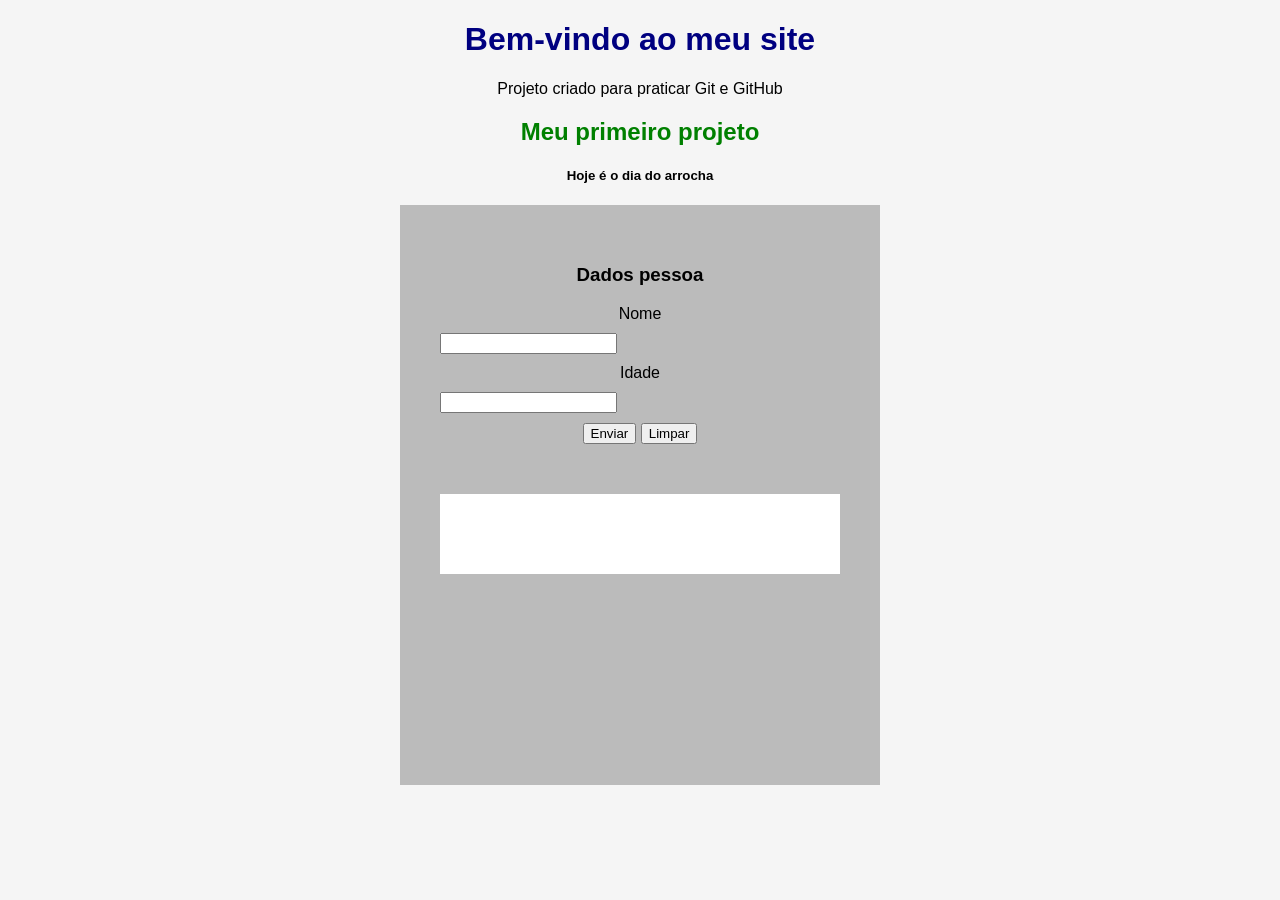
<file: projeto_desafio_web/index.html>
<!DOCTYPE html>
<html lang="pt-br">
<head>
    <meta charset="UTF-8">
    <meta name="viewport" content="width=device-width, initial-scale=1.0">
    <title>Meu primeiro site</title>

    <link rel="stylesheet" href="css/style.css">

    <script src="js/script.js" defer></script>
</head>
<body>

    <h1>Bem-vindo ao meu site</h1>

    <p>Projeto criado para praticar Git e GitHub</p>
    
    <h2> Meu primeiro projeto </h2>

    <h5>Hoje é o dia do arrocha</h5>

    <div id="div-form">
        <h3>Dados pessoa</h3>

        <form id="formulario-pessoa">
            <label for="name">Nome</label>
            <input type="text" name="nome" id="nome">

            <label for="idade">Idade</label>
            <input type="text" name="idade" id="idade">

            <button type="submit">Enviar</button>
            <button type="reset">Limpar
            </button>
        </form>

        <div id="div-dados">

        </div>
    </div>
</body>
</html>
</file>
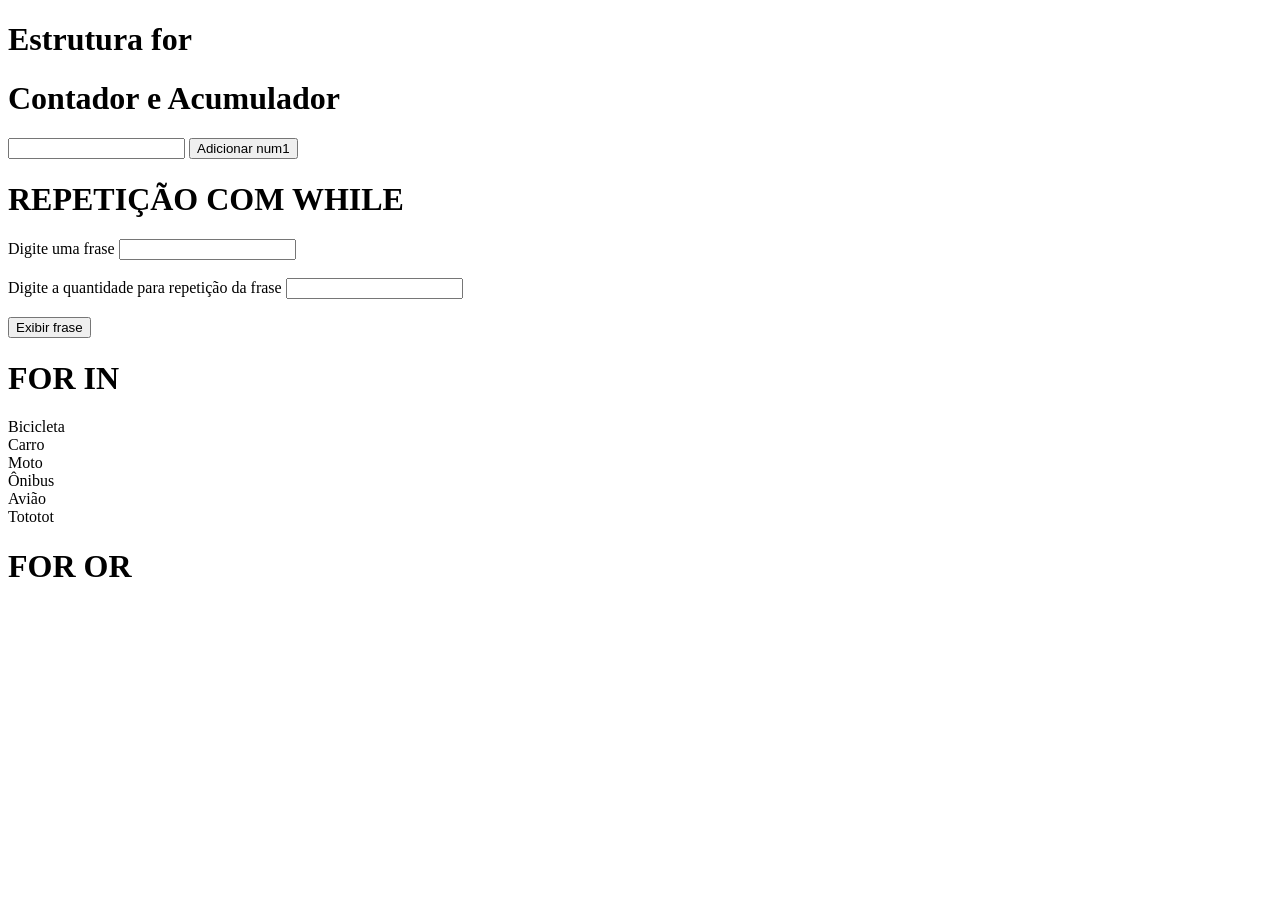
<file: projeto_logica_repeticoes/index.html>
<!DOCTYPE html>
<html lang="pt-br">
<head>
    <meta charset="UTF-8">
    <meta name="viewport" content="width=device-width, initial-scale=1.0">
    <title>Estruturas de repetições</title>

    <script src="js/scripts_repeticoes.js" defer></script>
</head>
<body>
    <div id="geral">
           <h1>Estrutura for</h1>

           <div id="div-for"></div>

           <h1>Contador e Acumulador</h1>
           <input type="text" name="num1" id="num1">
           <button id="btn-num1">Adicionar num1</button>

           <div id="result-cont-acum"></div>

           <h1>REPETIÇÃO COM WHILE</h1>
           <label for="msg">Digite uma frase</label>
           <input type="text" name="msg" id="msg"><br><br>

           <label for="numRepeticao">Digite a quantidade para repetição da frase</label>
           <input type="text" name="numRepeticao" id="numRepeticao"><br><br>

           <button id="btn-exibir">Exibir frase</button>

           <div id="result-frase"></div>

           <h1>FOR IN</h1>

           <div id="div-forin"></div>

           <h1>FOR OR</h1>

           <div id="div-foror"></div>
    </div>
     
</body>
</html>
</file>
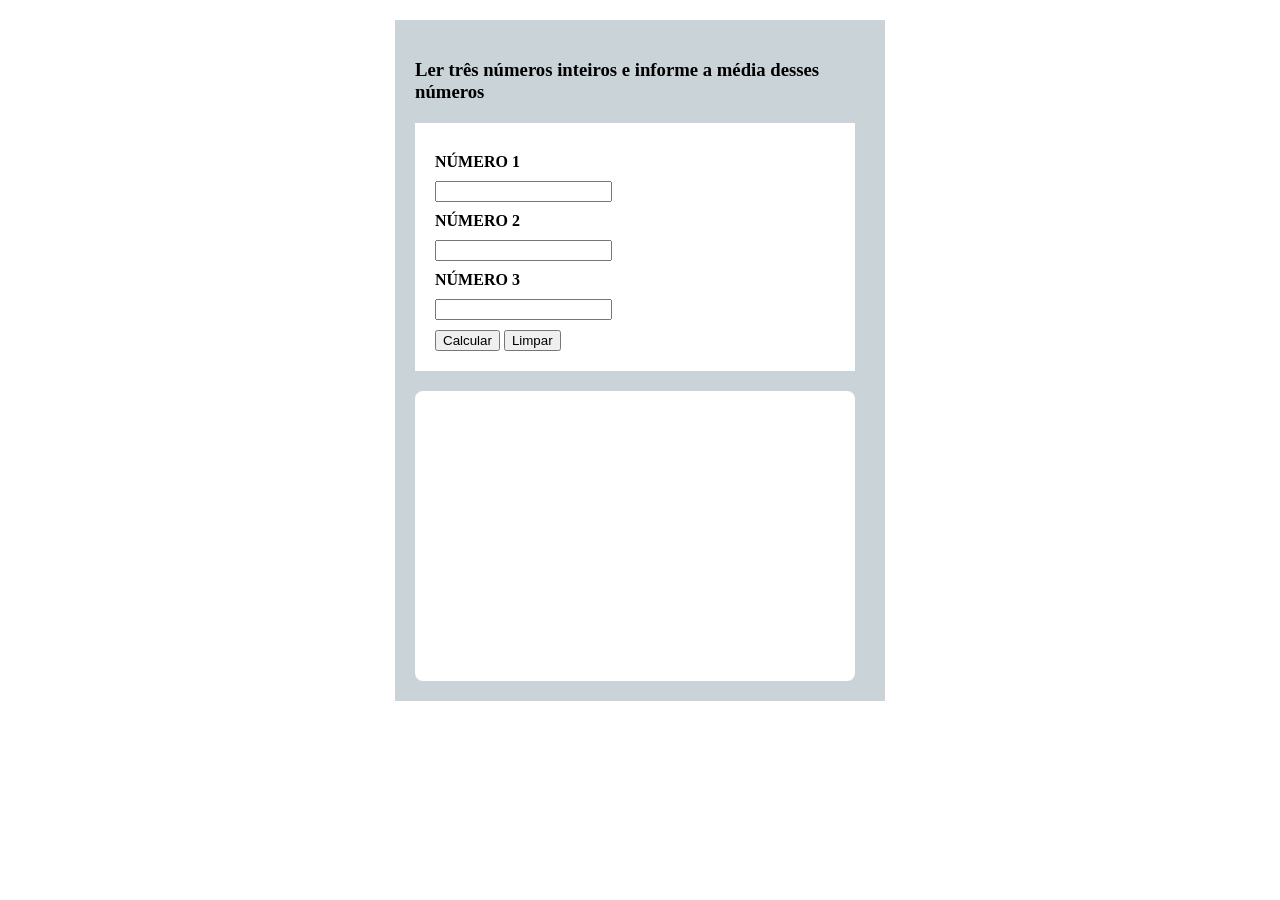
<file: projeto_logica/pagina_questao01.html>
<!DOCTYPE html>
<html lang="pt-br">
<head>
    <meta charset="UTF-8">
    <meta name="viewport" content="width=device-width, initial-scale=1.0">
    <title>Questão 01</title>

    <link rel="stylesheet" href="css/style.css">
    
    <script src="js/script_questao01.js" defer></script>
</head>
<body>
    <div id="geral">
        <h3> Ler três números inteiros e informe a média desses números</h3>

        <form id="formulario">
            <label for="num1">Número 1</label>
            <input type="text" name="num1" id="num1">

            <label for="num2">Número 2</label>
            <input type="text" name="num2" id="num2">

            <label for="num3">Número 3</label>
            <input type="text" name="num3" id="num3">

            <button type="submit"> Calcular</button>
            <button type="resert"> Limpar</button>
        </form>

        <div id="resultado">
        </div>
    </div>
    
</body>
</html>
</file>
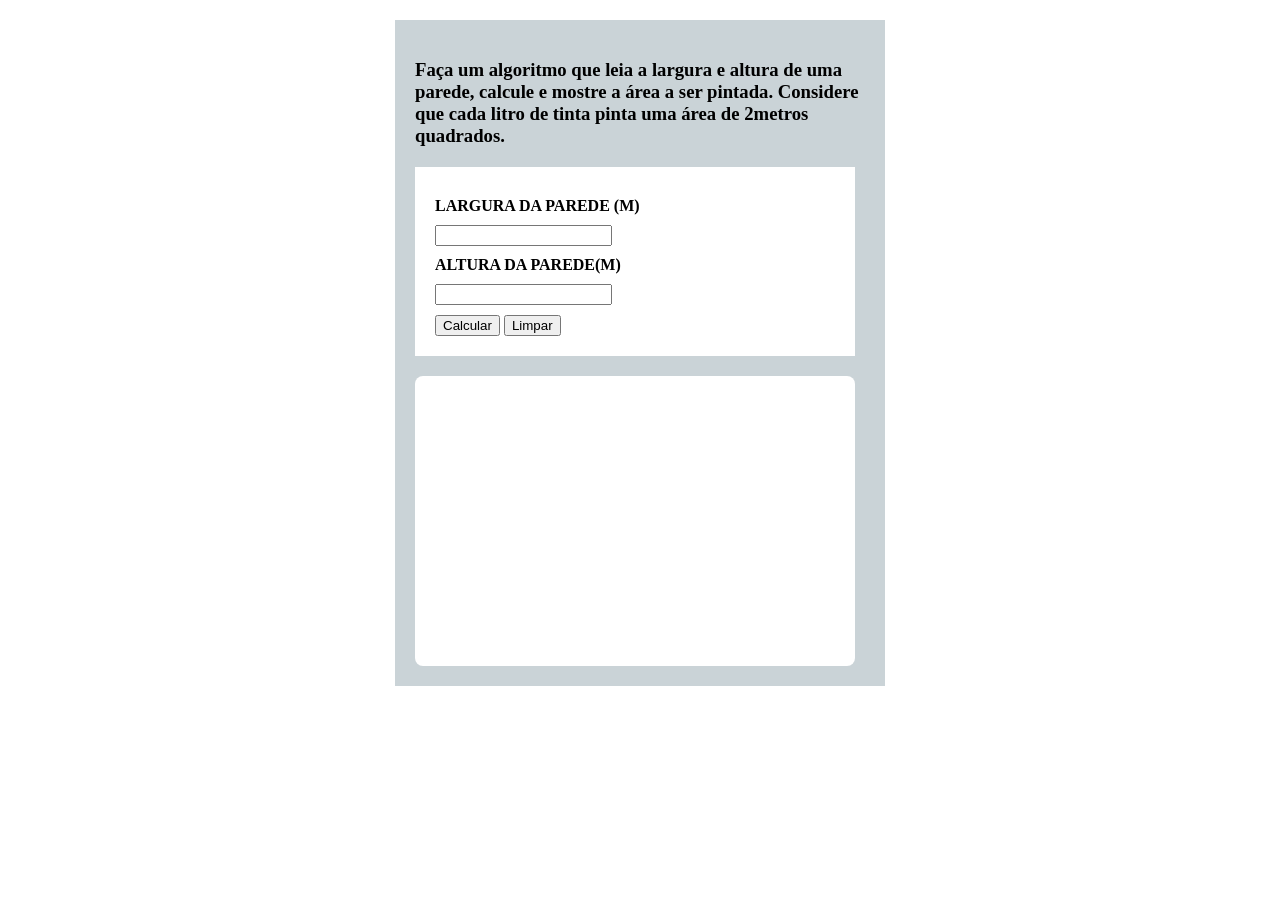
<file: projeto_logica/pagina_questao02.html>
<!DOCTYPE html>
<html lang="pt-br">
<head>
    <meta charset="UTF-8">
    <meta name="viewport" content="width=device-width, initial-scale=1.0">
    <title>Questão 02</title>

    <link rel="stylesheet" href="css/style.css">
    
    <script src="js/script_questao02.js" defer></script>
</head>
<body>
    <div id="geral">
        <h3>Faça um algoritmo que leia a largura e altura de uma
            parede, calcule e mostre a área a ser pintada. Considere
            que cada litro de tinta pinta uma área de 2metros
            quadrados.</h3>

        <form id="formulario">
            <label for="num1">Largura da parede (m)</label>
            <input type="text" name="num1" id="num1">

            <label for="num2">Altura da parede(m)</label>
            <input type="text" name="num2" id="num2">

            <button type="submit"> Calcular</button>
            <button type="resert"> Limpar</button>
        </form>

        <div id="resultado">
        </div>
    </div>
    
</body>
</html>
</file>
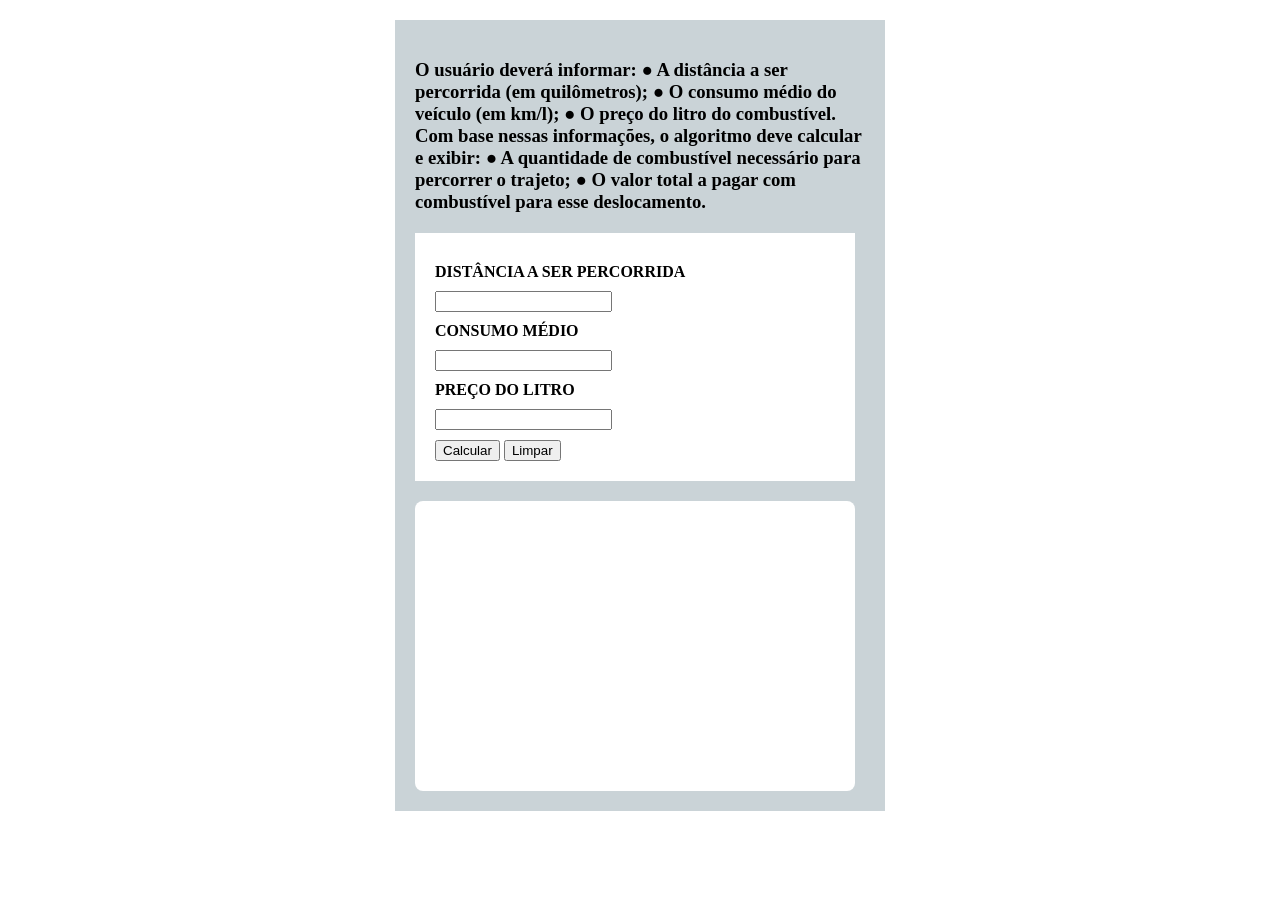
<file: projeto_logica/pagina_questao03.html>
<!DOCTYPE html>
<html lang="pt-br">
<head>
    <meta charset="UTF-8">
    <meta name="viewport" content="width=device-width, initial-scale=1.0">
    <title>Questão 03</title>

    <link rel="stylesheet" href="css/style.css">
    
    <script src="js/script_questao03.js" defer></script>
</head>
<body>
    <div id="geral">
        <h3> O usuário deverá informar:
            ● A distância a ser percorrida (em quilômetros);
            ● O consumo médio do veículo (em km/l);
            ● O preço do litro do combustível.
            Com base nessas informações, o algoritmo deve calcular e
            exibir:
            ● A quantidade de combustível necessário para percorrer
            o trajeto;
            ● O valor total a pagar com combustível para esse
            deslocamento.</h3>

        <form id="formulario">
            <label for="num1"> Distância a ser percorrida </label>
            <input type="text" name="num1" id="num1">

            <label for="num2"> Consumo médio </label>
            <input type="text" name="num2" id="num2">

            <label for="num3"> Preço do litro </label>
            <input type="text" name="num3" id="num3">

            <button type="submit"> Calcular </button>
            <button type="resert"> Limpar </button>
        </form>

        <div id="resultado">
        </div>
    </div>
    
</body>
</html>
</file>
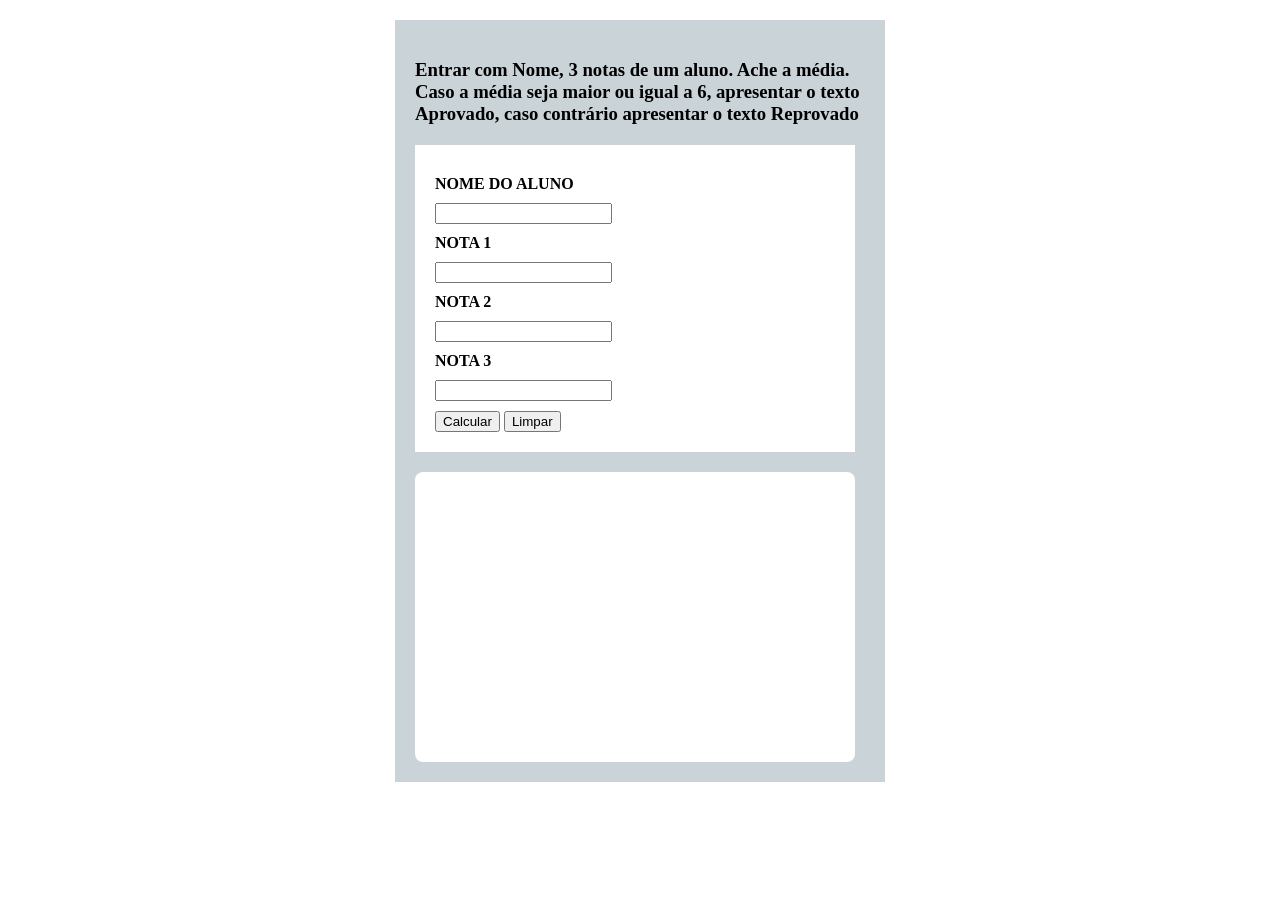
<file: projeto_logica/pagina_questao04.html>
<!DOCTYPE html>
<html lang="pt-br">
<head>
    <meta charset="UTF-8">
    <meta name="viewport" content="width=device-width, initial-scale=1.0">
    <title>Questão 04</title>

    <link rel="stylesheet" href="css/style.css">
    
    <script src="js/script_questao04.js" defer></script>
</head>
<body>
    <div id="geral">
        <h3> Entrar com Nome, 3 notas de um aluno. Ache a média. Caso
            a média seja maior ou igual a 6, apresentar o texto
            Aprovado, caso contrário apresentar o texto Reprovado</h3>

        <form id="formulario">
            <label form="nome">Nome do aluno</label>
            <input type="text" name="nome" id="nome">

            <label for="num1">Nota 1</label>
            <input type="text" name="num1" id="num1">

            <label for="num2">Nota 2</label>
            <input type="text" name="num2" id="num2">

            <label for="num3">Nota 3</label>
            <input type="text" name="num3" id="num3">

            <button type="submit"> Calcular</button>
            <button type="resert"> Limpar</button>
        </form>

        <div id="resultado">
        </div>
    </div>
    
</body>
</html>
</file>
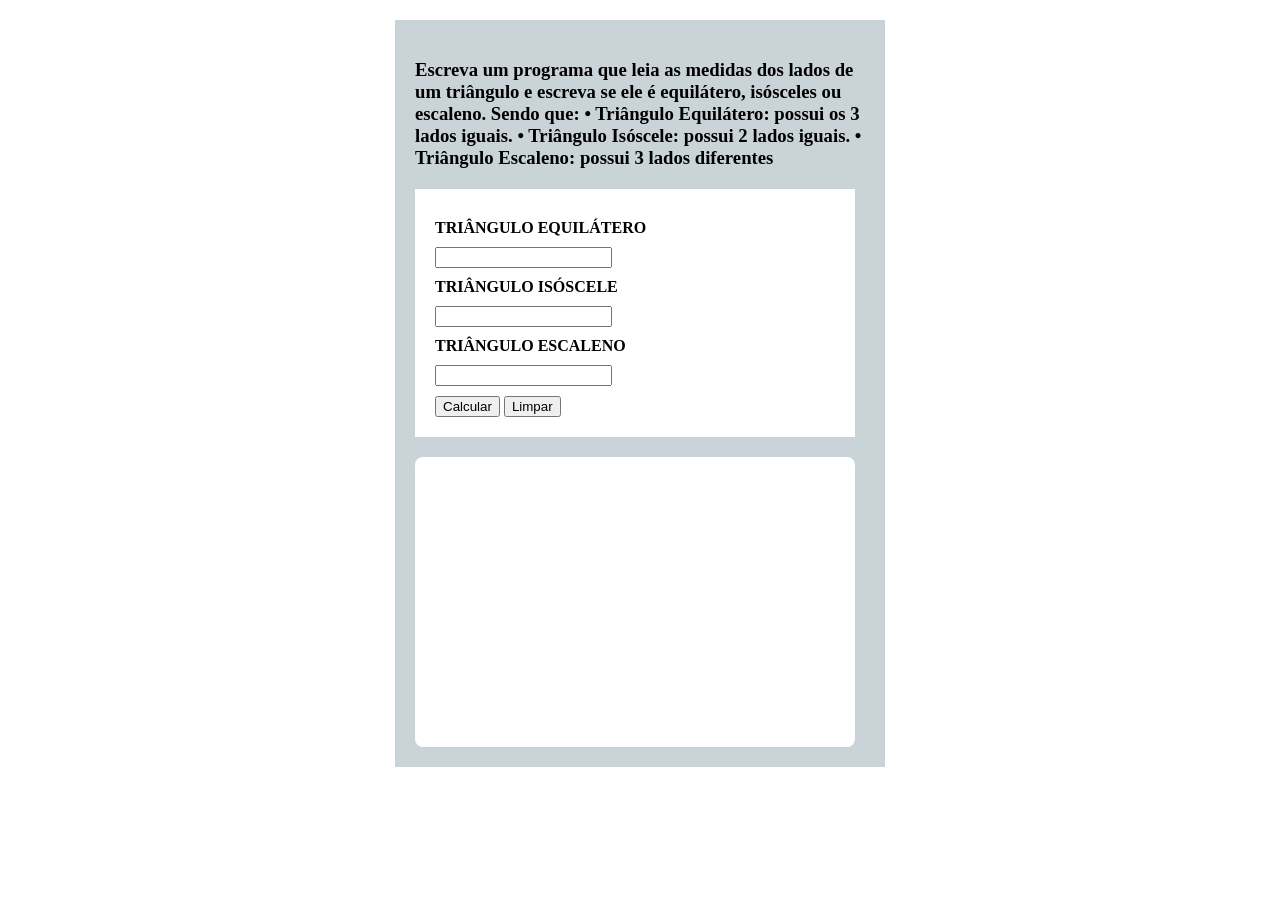
<file: projeto_logica/pagina_questao05.html>
<!DOCTYPE html>
<html lang="pt-br">
<head>
    <meta charset="UTF-8">
    <meta name="viewport" content="width=device-width, initial-scale=1.0">
    <title>Questão 05</title>

    <link rel="stylesheet" href="css/style.css">
    
    <script src="js/script_questao05.js" defer></script>
</head>
<body>
    <div id="geral">
        <h3>Escreva um programa que leia as medidas dos lados de um
            triângulo e escreva se ele é equilátero, isósceles ou
            escaleno. Sendo que:
            • Triângulo Equilátero: possui os 3 lados iguais.
            • Triângulo Isóscele: possui 2 lados iguais.
            • Triângulo Escaleno: possui 3 lados diferentes</h3>

        <form id="formulario">
            <label for="num1">Triângulo Equilátero</label>
            <input type="text" name="num1" id="num1">

            <label for="num2">Triângulo Isóscele</label>
            <input type="text" name="num2" id="num2">

            <label for="num3">Triângulo Escaleno</label>
            <input type="text" name="num3" id="num3">

            <button type="submit"> Calcular</button>
            <button type="resert"> Limpar</button>
        </form>

        <div id="resultado">
        </div>
    </div>
    
</body>
</html>
</file>
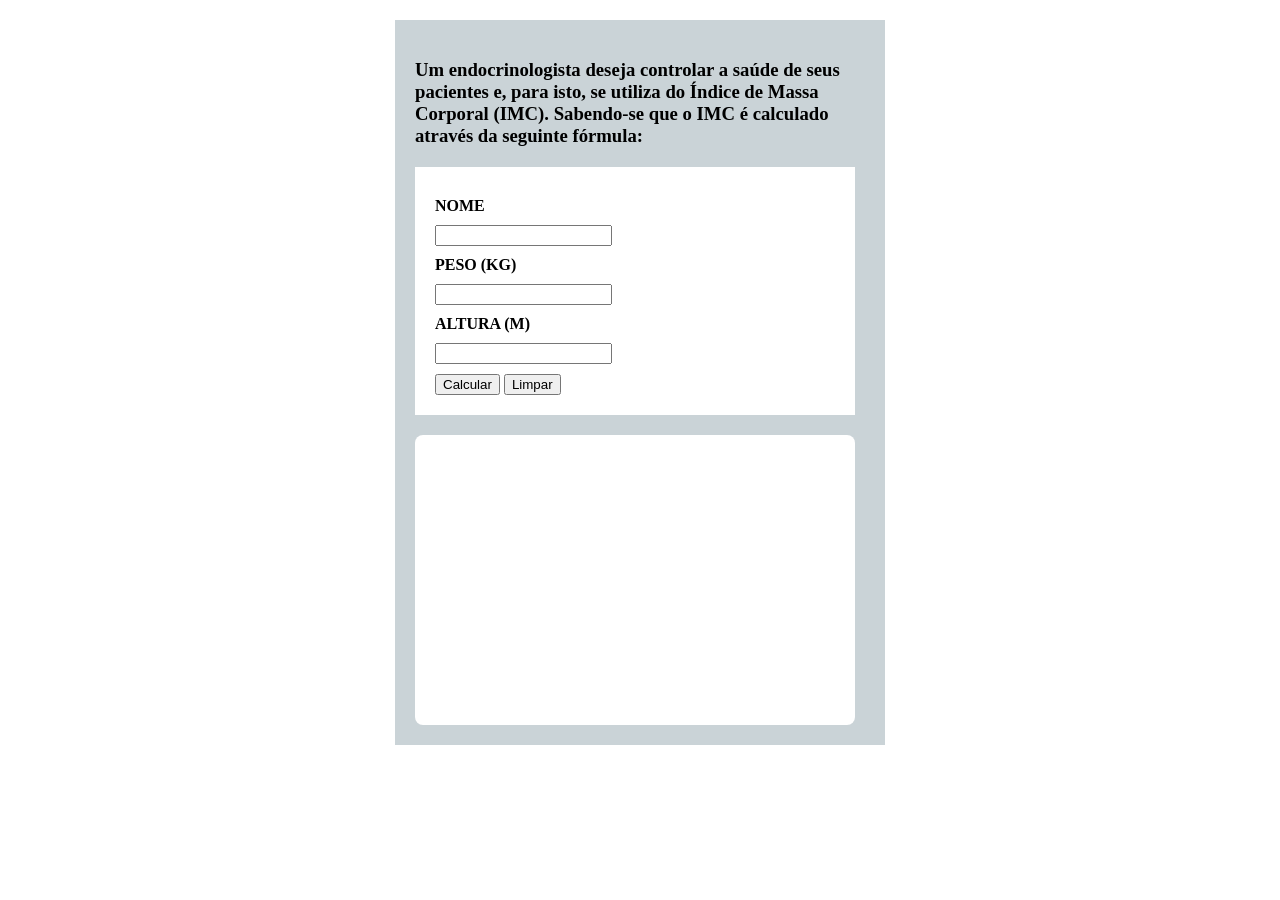
<file: projeto_logica/pagina_questao06.html>
<!DOCTYPE html>
<html lang="pt-br">
<head>
    <meta charset="UTF-8">
    <meta name="viewport" content="width=device-width, initial-scale=1.0">
    <title>Questão 06</title>

    <link rel="stylesheet" href="css/style.css">
    
    <script src="js/script_questao06.js" defer></script>
</head>
<body>
    <div id="geral">
        <h3> Um endocrinologista deseja controlar a saúde de seus
            pacientes e, para isto, se utiliza do Índice de Massa
            Corporal (IMC). Sabendo-se que o IMC é calculado através
            da seguinte fórmula:</h3>

        <form id="formulario">
            <label for="nome">Nome</label>
            <input type="text" name="nome" id="nome">

            <label for="num1">Peso (kg)</label>
            <input type="text" name="num1" id="num1">

            <label for="num2">Altura (m)</label>
            <input type="text" name="num2" id="num2">

            <button type="submit"> Calcular</button>
            <button type="resert"> Limpar</button>
        </form>

        <div id="resultado">
        </div>
    </div>
    
</body>
</html>
</file>
<file: projeto_desafio_web/css/style.css>
body {
    font-family: Arial, sans-serif;
    text-align: center;
    background-color: #f5f5f5;
}


h1 {
    color: navy;
}

h2 {
    color: green;
}

#div-form{
    width: 400px;
    height: 500px;
    background-color: #bbb;
    margin: 20px auto;
    padding: 40px ;
}

label{
    display: block;
    margin: 10px 0px;
}

input{
    display: block;
    margin: 10px 0px;
}

#div-dados{
    width: 100%;
    height: 80px;
    margin: 50px 0px;
    background-color: #ffffff;
}
</file>
<file: projeto_logica/css/style.css>
#geral{
    margin: 20px auto;
    padding: 20px;
    background-color: #c6d0d4ea;
    width: 450px;
    min-height: 450px;
}

form{
    background-color: #ffffff;
    padding: 20px;
    margin: 20px 0px;
    width: 400px;
}

label, input{
    display: block;
    margin: 10px 0px;
}

label{
    text-transform: uppercase;
    font-weight: bold;
}

#resultado{
    width: 400px;
    height: 250px;
    background-color: #ffffff;
    padding: 20px;
    display: flex;
    align-items: center;
    justify-content: center;
    font-size: 1.2em;
    border-radius: 8px;
}
</file>
